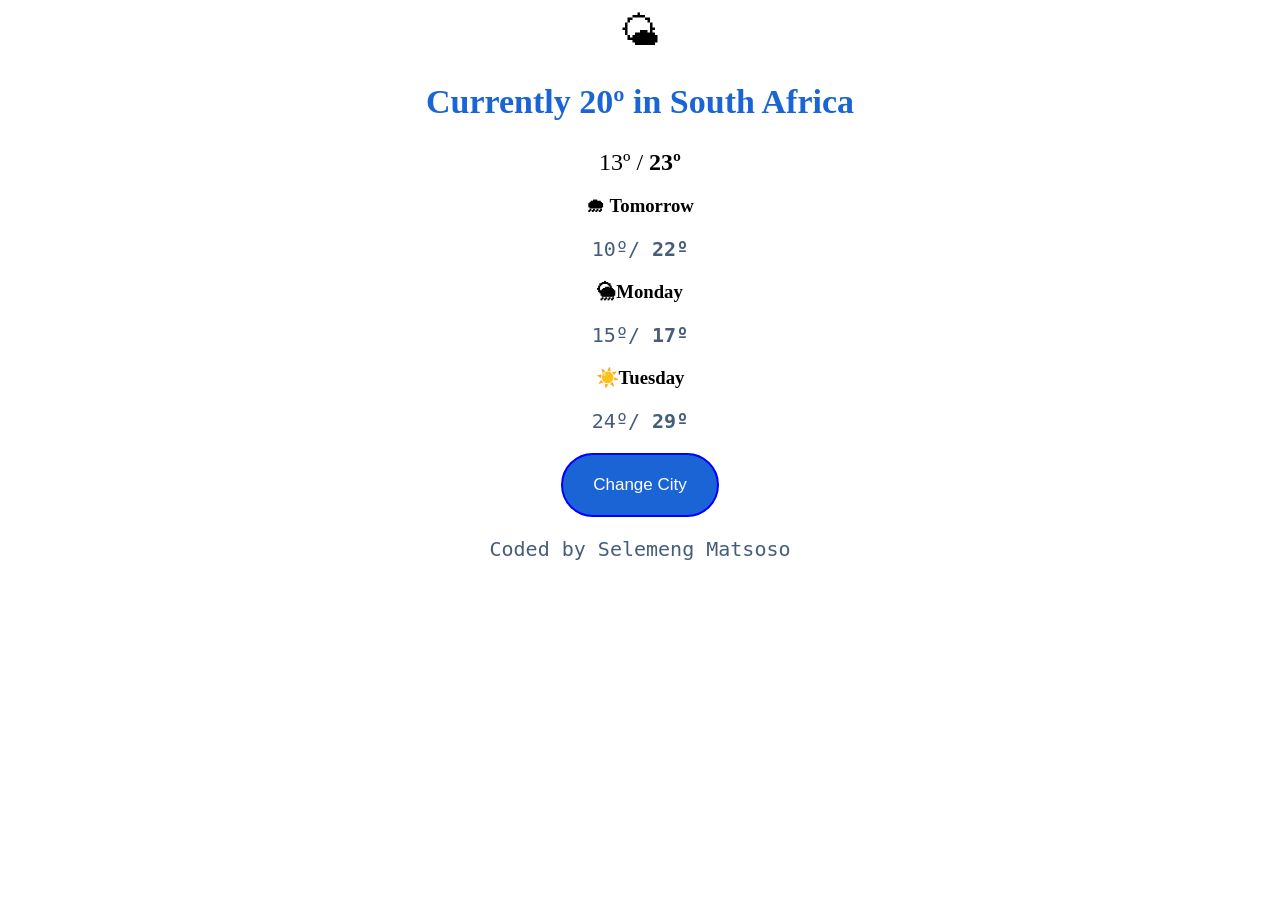
<file: index.html>
<!DOCTYPE html>
<html lang="en">
  <head>
    <meta charset="UTF-8" />
    <meta name="viewport" content="width=device-width, initial-scale=1.0" />
    <title>Homework1</title>
    <link rel="stylesheet" href="src/styles.css" />
  </head>
  <body>
    <span class="center">🌤</span>

    <h1>Currently 20º in South Africa</h1>

    <h2>
      13º /
      <strong> 23º</strong>
    </h2>
  </body>
  <ul>
    <li>
      <h3>🌧 Tomorrow</h3>
      <p>10º/ <strong>22º</strong></p>
    </li>
    <li>
      <h3>🌦Monday</h3>
      <p>15º/ <strong>17º</strong></p>
    </li>

    <li>
      <h3>☀️Tuesday</h3>
      <p>
        24º/
        <strong>29º</strong>
      </p>
    </li>
  </ul>
  <button>Change City</button>
  <p>Coded by Selemeng Matsoso</p>
</html>
</file>
<file: src/styles.css>
h1 {
  color: #1a64d6;
  text-align: center;
  font-size: 34px;
  line-height: 48px;
}
h2 {
  text-align: center;
  font-size: 24px;
  font-weight: lighter;
}
ul {
  margin: 0;
  padding: 0;
}
li {
  list-style-type: none;
  text-align: center;
  margin-bottom: 12px;
  max-width: 300px;
  margin: 0 auto;
  transition: all 200ms ease-in-out;
  border-radius: 10px;
}
li:hover {
  background: #fffbef;
  padding: 10px 0px;
}
.days {
  font-size: larger;
  font-weight: bold;
}
.celcius {
  color: #455d7a;
  font-size: larger;
}
button {
  font-size: 17px;
  display: block;
  margin: 0 auto;
  border-radius: 50px;
  text-align: center;
  padding: 20px 30px;
  color: white;
  background: #1a64d6;
  border: 2px solid blue;
  cursor: pointer;
}
button:hover {
  color: blue;
  background: white;
  border-style: double;
}
.center {
  font-size: 40px;
  justify-content: center;
  display: flex;
}
p {
  text-align: center;
  font-size: 20px;
  color: #455d7a;
  font-family: monospace;
}
</file>
